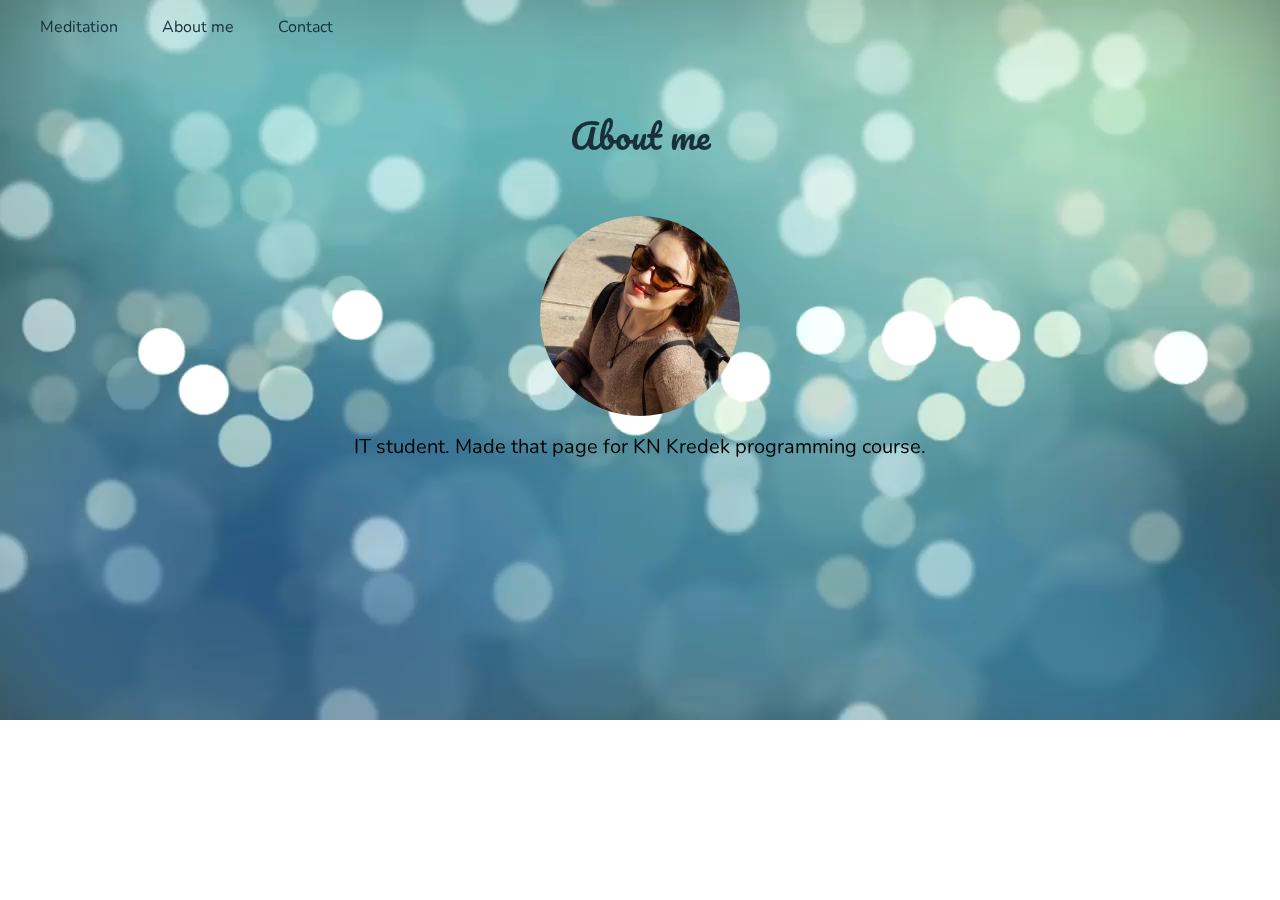
<file: Pages/about.html>
<!DOCTYPE html>
<html lang = "en">
    <head>
        <meta charset="utf-8"/>
        <meta name="viewport" content="width=devide-width, initial-scale=1.0"/>
        <meta http-equipv="X-UA-Compatible" content="ie-edge"/>
        <link rel="stylesheet" href="../master.css" />
        <title>Meditation App</title>
    </head>
    <body>
        <! Header zawierający linki do stron Meditation, About me i Contact ->
        <header>
            <nav>
                <ul class = "menu">
                    <li><a href="../index.html">Meditation</a></li>
                    <li><a href="about.html">About me</a></li>
                    <li><a href="contact.html">Contact</a></li>
                </ul>
            </nav>
        </header>
        <! Klasa zawierająca wideo w tle ->
        <div class="vid-container">
            <video loop>
                <source src="../Video/videoplayback.mp4" type="video/mp4"/>
            </video> 
        </div>
        <! Klasa zawierająca napis About me, zdjęcie i opis ->
        <div class="about-contact">
            <header>About me</header>
            <img src="../Img/me.jpg" alt="Me" width="200" height="200">
            <h2>IT student. Made that page for KN Kredek programming course.</h2>
        </div>
        <script src="../app.js"></script>
    </body>
</html>
</file>
<file: master.css>
/*Zaimportowane czcionki*/

@import url('https://fonts.googleapis.com/css?family=Nunito:400,700&display=swap" rel="stylesheet');
@import url('https://fonts.googleapis.com/css?family=Pacifico&display=swap');

body{
    font-family: 'Nunito';
    margin: 0;
    padding: 0;
    box-sizing: border-box;
}

/* Stylowanie menu z linkami */
.menu{
    list-style-type: none;
    margin: 10;
    padding: 10;
}

.menu a{
    text-decoration: none;
    color: rgb(25, 47, 58);
}

li{
    display: inline-block;
    margin-right: 40px; 
}

/* Stylowanie podstron About me i Contact */
.about-contact header{
    font-family: 'Pacifico', cursive;
    padding: 50px;
    text-align: center;
    color: rgb(25, 47, 58);
    font-size: 35px;
}

.about-contact h2{
    text-align: center;
    font-weight: normal;
    font-size: 20px;
}

.about-contact img{
    display: block;
    margin-left: auto;
    margin-right: auto;
    border-radius: 50%;
}

.about-contact form{
    text-align: center;
}

/* Stylowanie formularza kontaktowego */
.form-control{
    font-family: 'Nunito';
    width: 500px;
    background: transparent;
    border: none;
    outline: none;
    border-bottom: 1px solid gray;
    font-size: 15px;
    margin-bottom: 16px;
}

.form-control-submit{
    color: lightsteelblue;
    width: 20%;
    height: 10%;
    background: rgb(25, 47, 58);
    border: 2px solid rgb(25, 47, 58);
    cursor: pointer;
    border-radius: 5px;
    font-size: 15px;
    transition: all 0.5s ease;
}

.form-control-submit:hover{
    color: rgb(25, 47, 58);
    background: lightsteelblue;
}

/* Stylowanie klasy aplikacji */
.app {
    height: 80vh;
    display: flex;
    justify-content: space-evenly;
    align-items: center;
}

/* Stylowanie nagłówka klasy .player-container z odliczaniem czasu do medytacji */
.player-header{
    color: rgb(25, 47, 58);
    font-size: 20px;
    font-weight: bold;
    position: absolute;
    top: 2%;
}

.time-select, 
.sound-picker,
.player-container{
    height: 80%;
    flex: 1;
    display: flex;
    flex-direction: column;
    justify-content: space-evenly;
    align-items: center;
}

.player-container{
    position: relative;
}

/* Przeniesienie .moving-outline na sam wierzch, aby było je widać */
.moving-outline{
    z-index: 10;
}

.moving-outline,
.track-outline{
    height: 60%;
}

/* Przeniesienie przycisku play na samą górę, aby możliwa była interakcja z nim */
.play{
    display: block;
    margin: auto;
    z-index: 20;
}

.player-container svg{
    position: absolute;
    transform: translate();
}

/* Stylowanie wyświetlania czasu medytacji */
.time-display{
    position: absolute;
    bottom: 0%;
    color: rgb(25, 47, 58);
    font-size: 40px;
}

/* Ustawienie video na cały ekran i za wszystkimi elementami */
video{
    position: fixed;
    top: 0%;
    left: 0%;
    width: 100%;
    z-index: -10;
}

/* Stylowanie przycisków */
.time-select button,
.sound-picker button{
    color: lightsteelblue;
    width: 20%;
    height: 7%;
    background: rgb(25, 47, 58);
    border: 2px solid rgb(25, 47, 58);
    cursor: pointer;
    border-radius: 5px;
    font-size: 15px;
    transition: all 0.5s ease;
}

/* Stylowanie reakcji przycisków na najechanie na nie */
.time-select button:hover,
.sound-picker button:hover{
    color: rgb(25, 47, 58);
    background: lightsteelblue;
}

/* Stylowanie tekstu nad przyciskami  */
.time-select header,
.sound-picker header{
    font-family: 'Pacifico', cursive;
    color: rgb(25, 47, 58);
    font-size: 30px;
    font-weight: bold;
}
</file>
